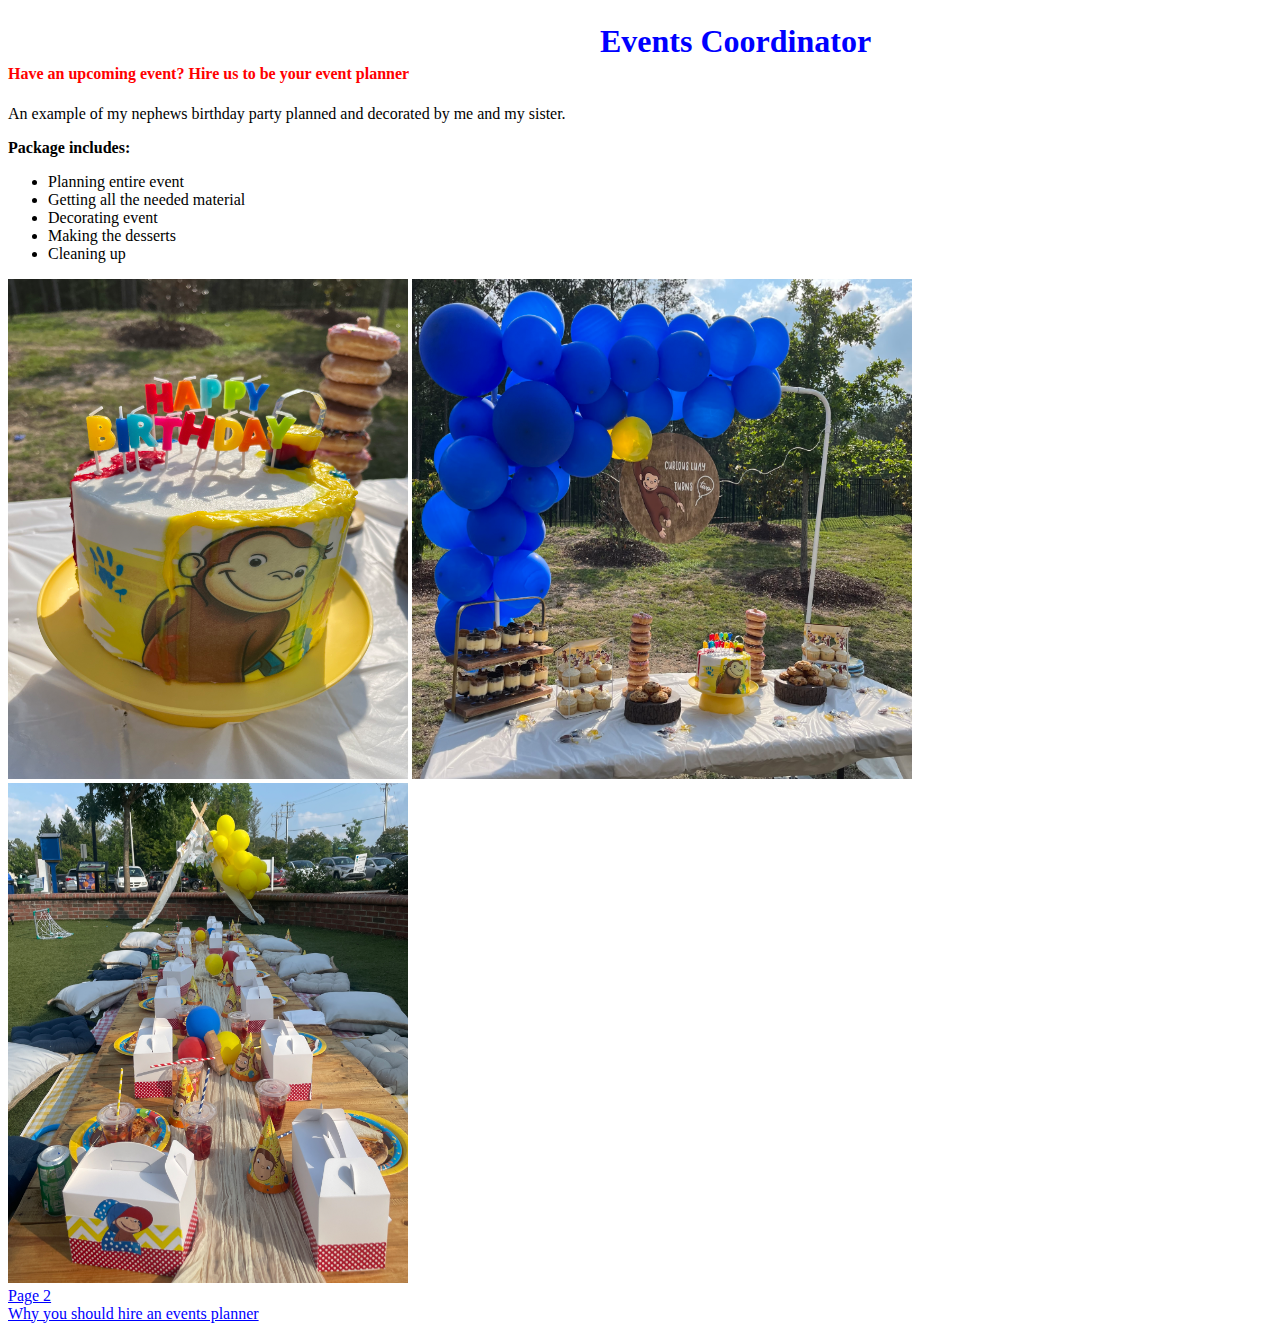
<file: 6B.html>
<!DOCTYPE HTML>
<html>
<head>
<title> Events</title>
<meta name="keywords" content= "design, UNC, maymester".>
<link rel="stylesheet" type ="text/css" href="default.css">
</head>
<body></body>
<br><br><h1> Events Coordinator</h1>
<h4> Have an upcoming event? Hire us to be your event planner</h4>
<p>
   An example of my nephews birthday party planned and decorated by me and my sister.
</p>
<p>
   <b>Package includes:</b>
</p>
<ul>
    <li>Planning entire event </li>
    <li>Getting all the needed material</li>
    <li>Decorating event</li>
    <li>Making the desserts</li>
    <li>Cleaning up</li>
</ul>

<img src="photos/cgcake.jpg" style="width:400px;height:500px";>
<img src="photos/desserts.jpg" style="width:500px;height:500px";>
<img src="photos/decor.jpg" style="width:400px;height:500px";>

<br><a href = "page2.html">Page 2</a>
<br>
<a href="https://www.best-agencies.com/8-reasons-you-should-hire-an-event-planner/" target="_blank">Why you should hire an events planner</a>
</body>


</html>
</file>
<file: default.css>
body{
    background-color: white;
}

h1{
    color: blue;
    font-size: 24;
    position: absolute; top: 2px; left: 600px;
}

h4{
    color: red;
    font-size: 20;
}

a:link{
    color: blue;
}

a:visited{
    color: green;
}

p{
    font-size: 16x;
    color: bluviolet;
}
</file>
